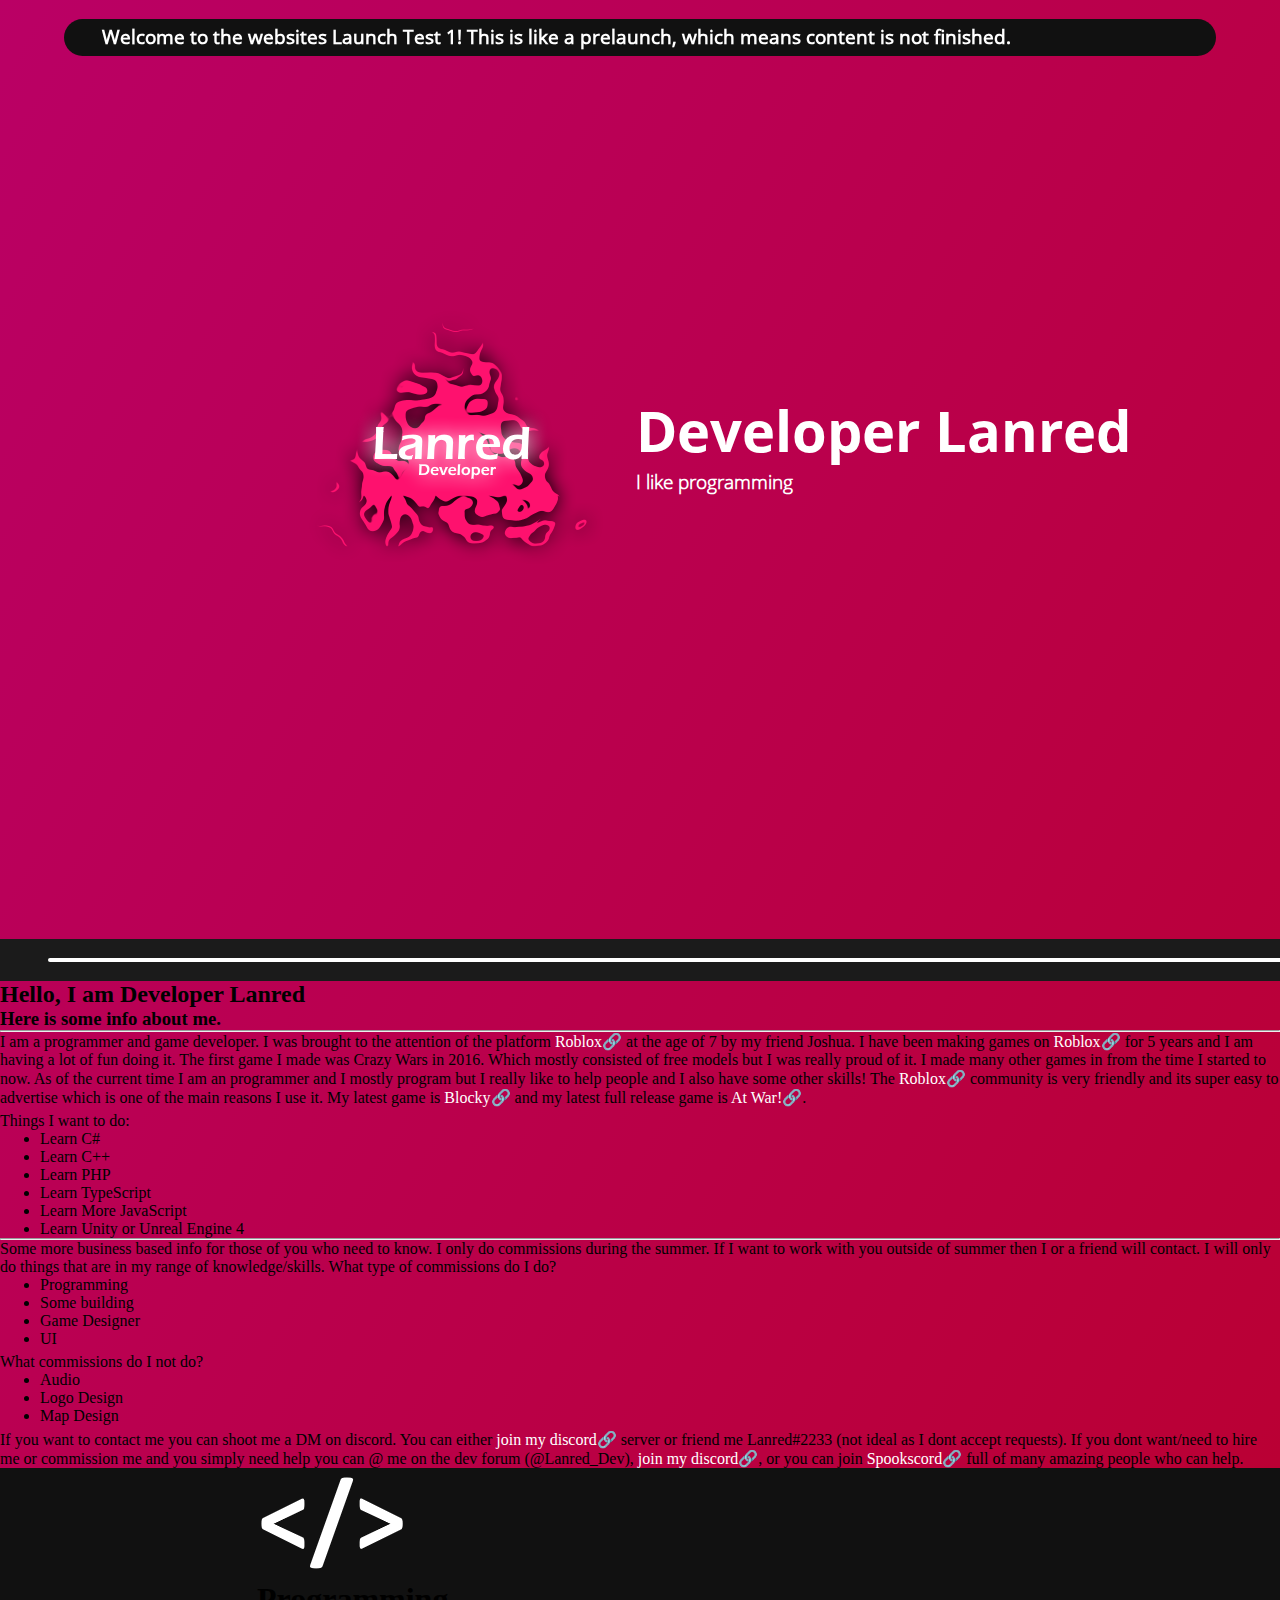
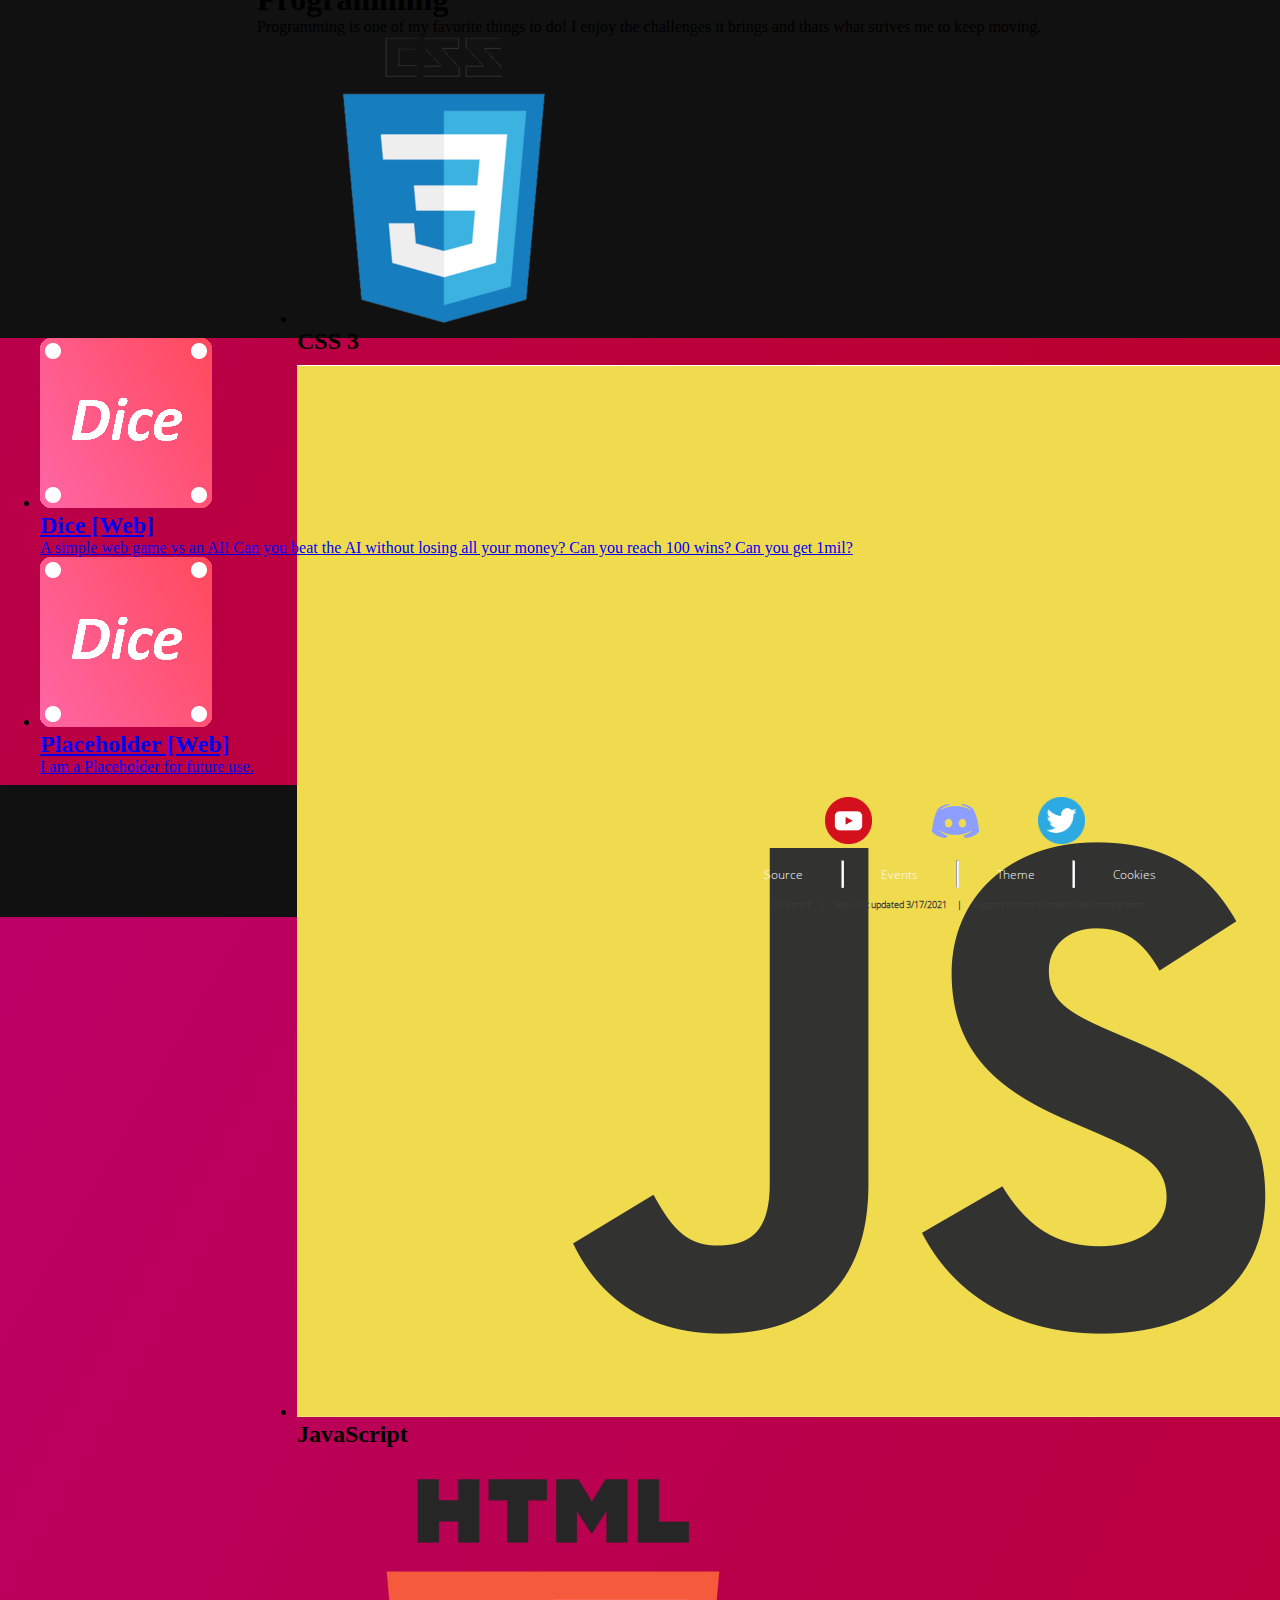
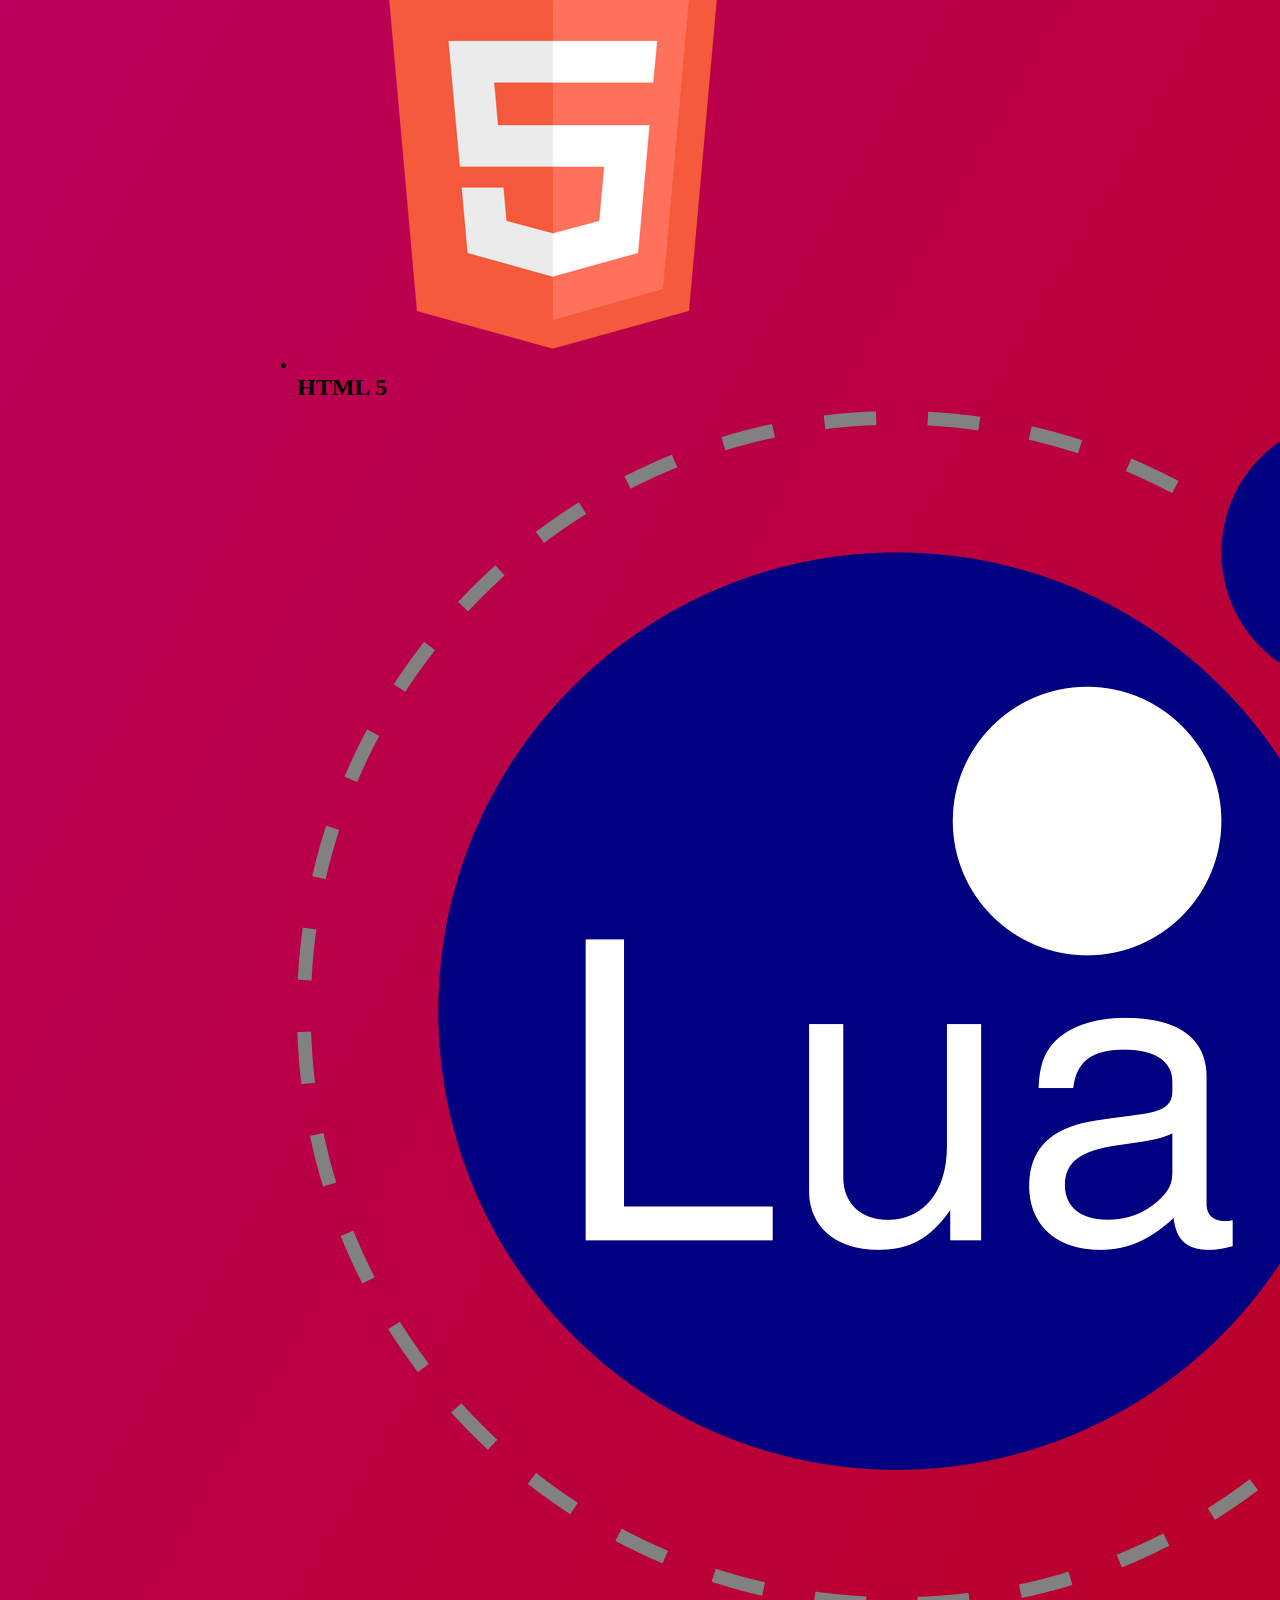
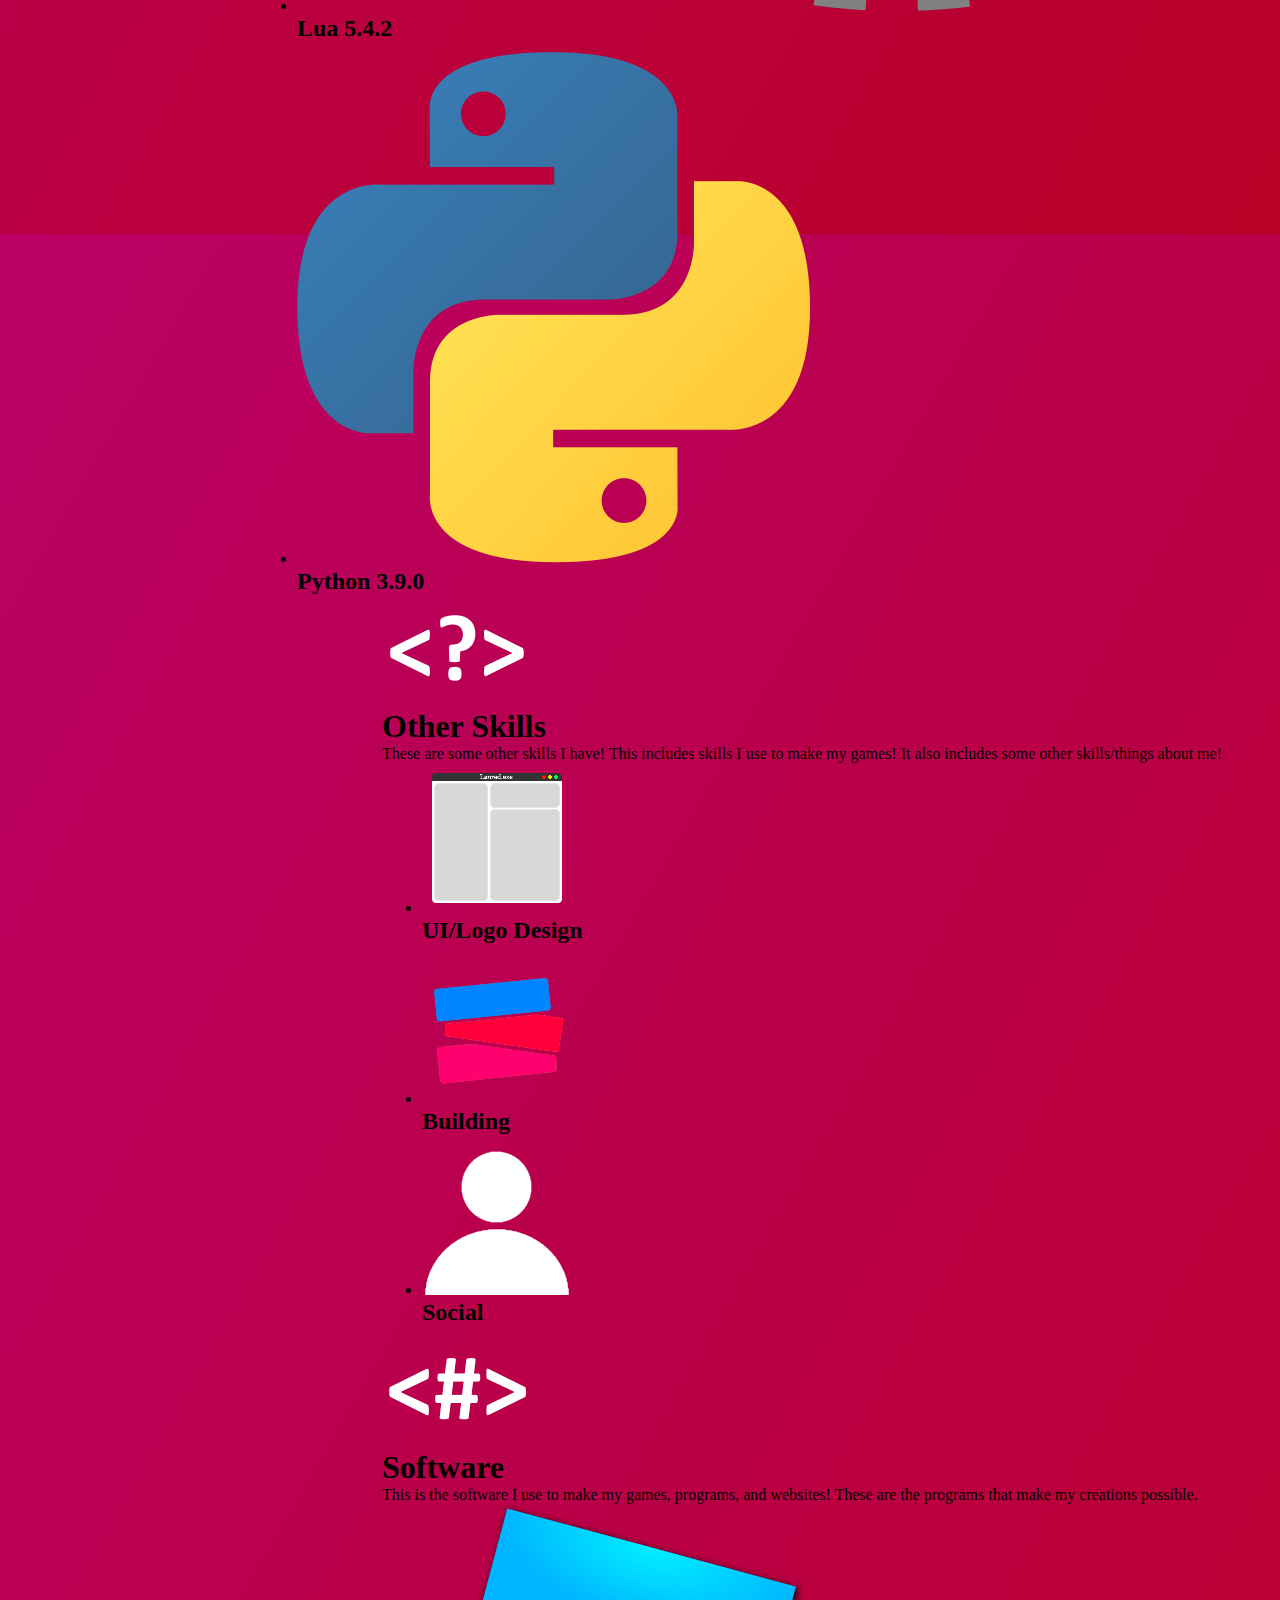
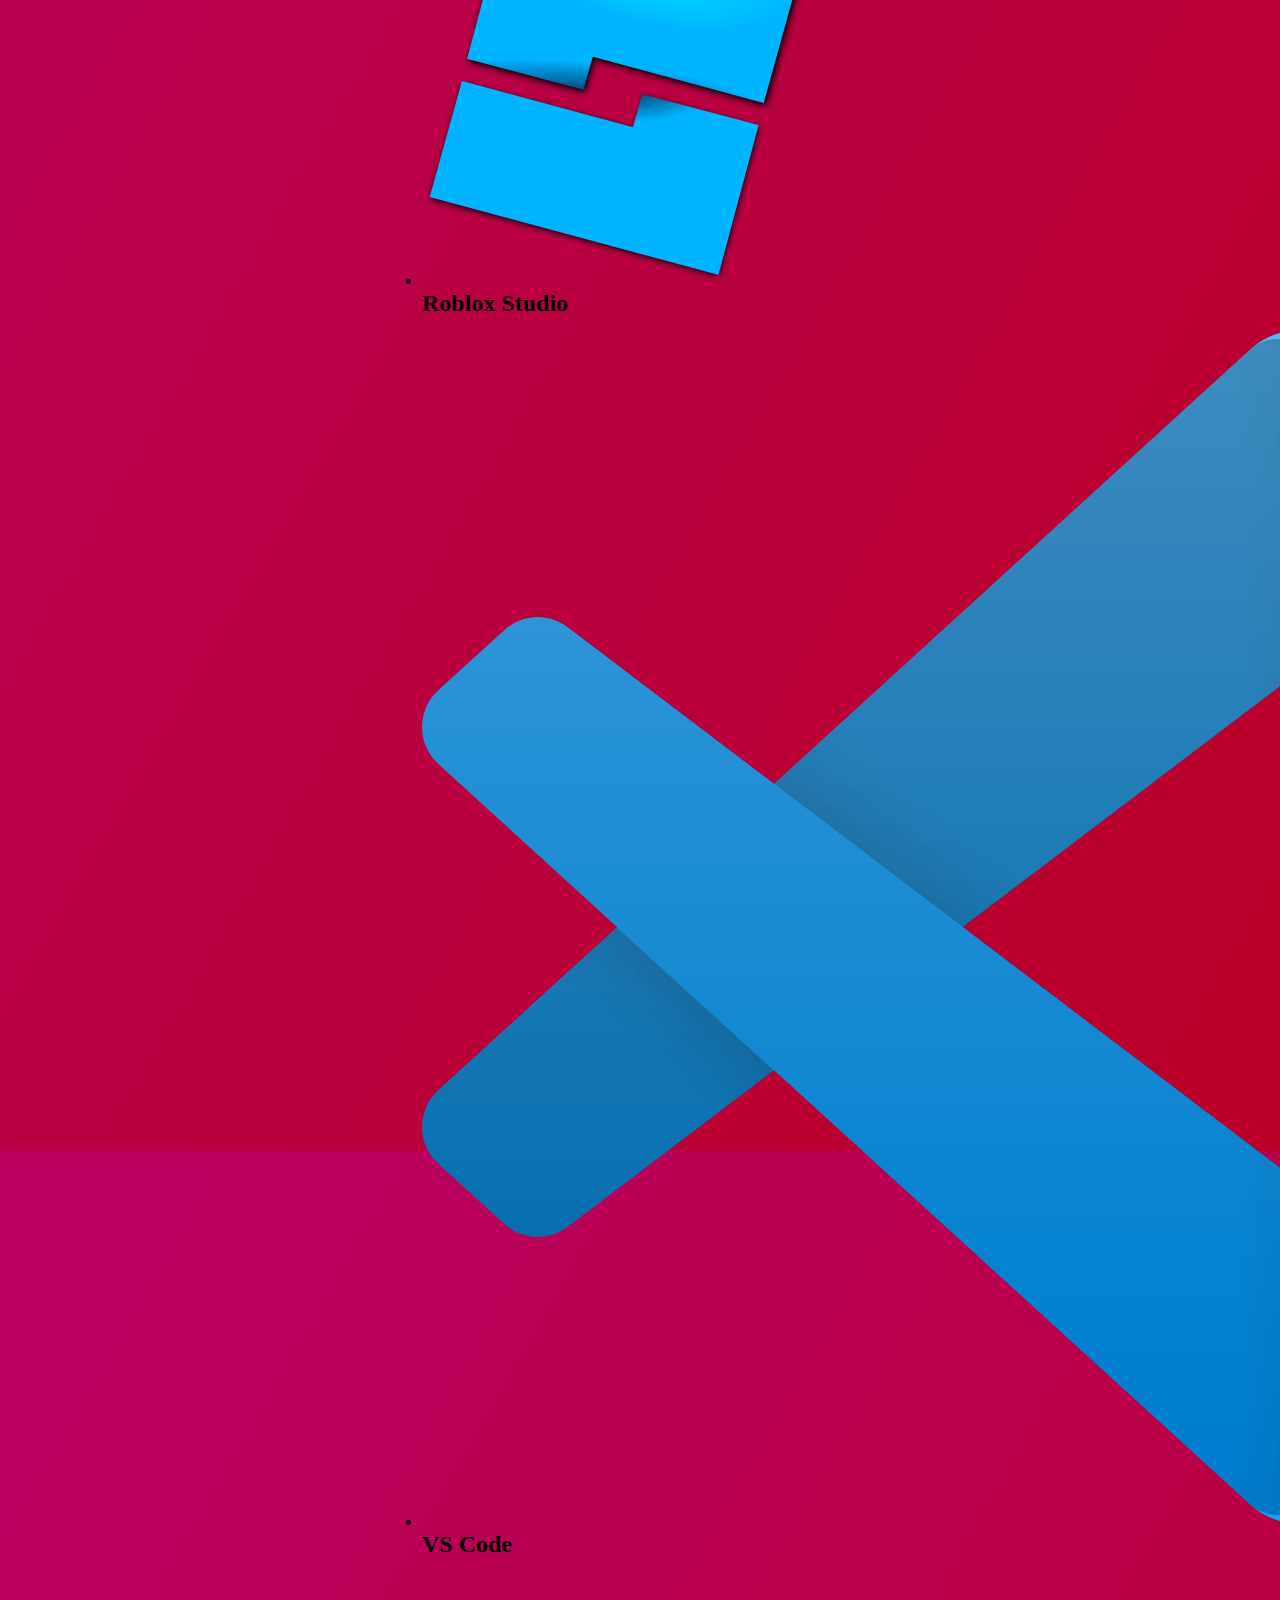
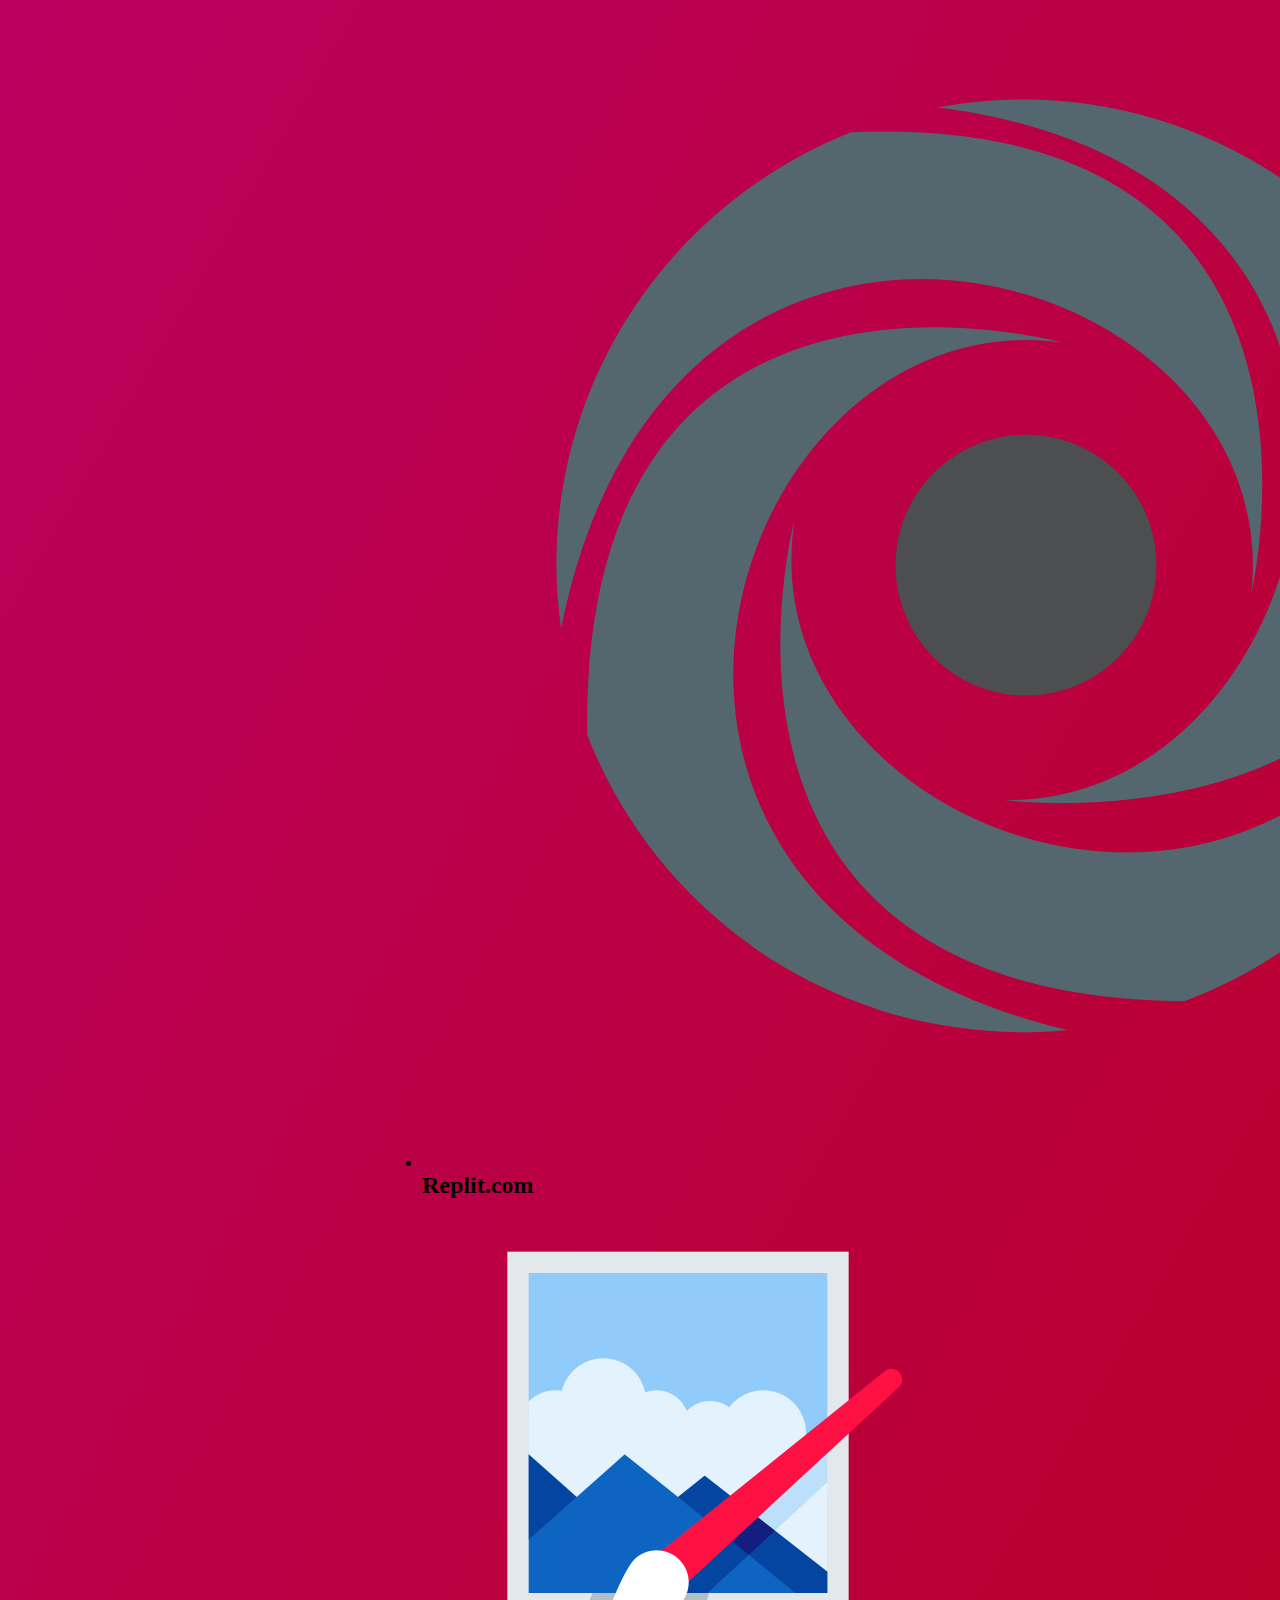
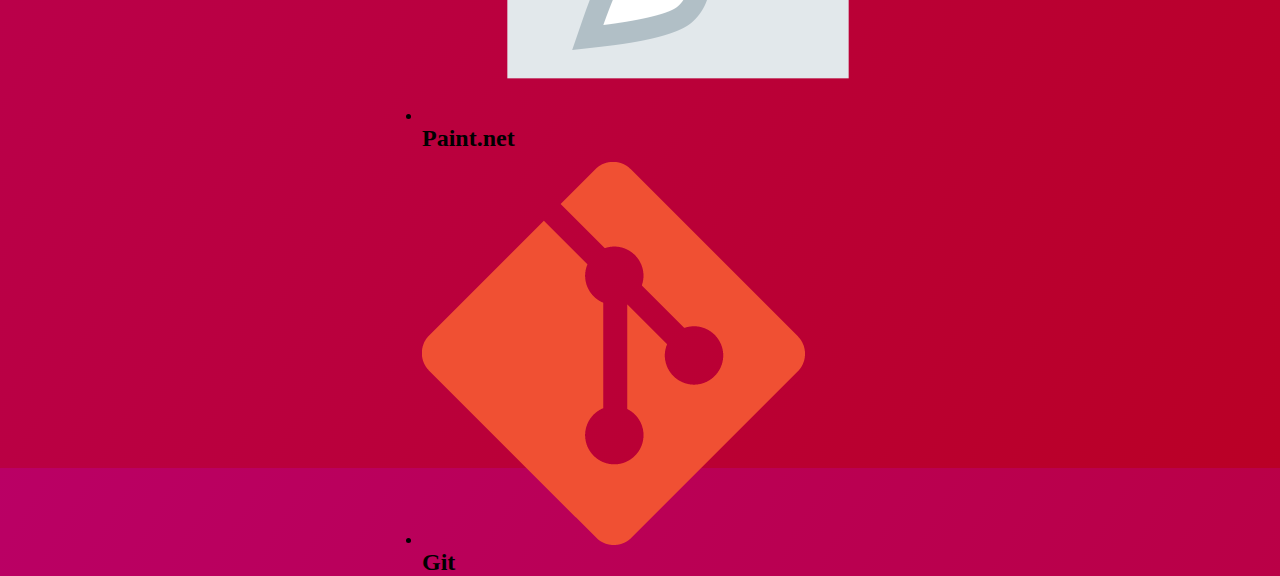
<file: index.html>
<!--©Lanred-->

<!DOCTYPE html>
<html lang="en">
<head>
    <!--Meta Tags-->
    <meta charset="utf-8">
    <meta http-equiv="X-UA-Compatible" content="IE=edge", chrome="1">
    <meta name="HandheldFriendly" content="true">
    <meta name="description" content="Hey, I am developer lanred! This site is made to tell you more about me and provide you with some games to play!">
    <meta name="keywords" content="Portfolio, About Me, Games, CSS, HTML, JS">
    <meta name="author" content="Developer Lanred">
    <meta name="viewport" content="width=device-width, initial-scale=1.0, shrink-to-fit=no">

    <!--Head-->
    <title>Developer Lanred</title>

    <!--File Calls-->
    <link rel="stylesheet" href="CSS-Files/Others/Base/Base1.css">
    <link rel="stylesheet" href="CSS-Files/Webpages/Main-Page.css">
    <link rel="icon" type="image/png" href="Pictures/Logo.png">
</head>

<body onselectstart="return false">
    <!--Only JS-->
    <div id="Extras_Container">
        <!--Annoucments-->
        <div id="Annoucments"></div>
    </div>

    <!--Webpage-->
    <div class="Page_Landing">
        <div class="Center_Position_Inline">
            <img class="Logo" alt="Logo" src="Pictures/Logo.png">
            <div class="Section_Container">
                <h1 class="Landing_Title">Developer Lanred</h1>
                <h2 class="Landing_Under_Title" id="Title_Cycle_Text"></h2>
            </div>
        </div>
    </div>

    <div class="Section_Divider_Holder"><hr class="Divider"></div>

    <div class="Section_Combine">
        <div class="About_Container">
            <h2 class="Section_Info_Title">Hello, I am Developer Lanred</h2>
            <h3 class="Section_Info_Under_Title" id="About_Cycle_Text"></h3>
            <hr class="Divider">
            <div class="About_Section">
                <p class="Info">I am a programmer and game developer. I was brought to the attention of the platform <a class="Intext_Link" href="https://roblox.com">Roblox🔗</a> at the age of 7 by my friend Joshua. I have been making games on <a class="Intext_Link" href="https://roblox.com">Roblox🔗</a> for 5 years and I am having a lot of fun doing it. The first game I made was Crazy Wars in 2016. Which mostly consisted of free models but I was really proud of it. I made many other games in from the time I started to now. As of the current time I am an programmer and I mostly program but I really like to help people and I also have some other skills! The <a class="Intext_Link" href="https://roblox.com">Roblox🔗</a> community is very friendly and its super easy to advertise which is one of the main reasons I use it. My latest game is <a class="Intext_Link" href="https://www.roblox.com/games/6440261717/Blocky">Blocky🔗</a> and my latest full release game is <a class="Intext_Link" href="https://www.roblox.com/games/5911088679/At-War-Alpha">At War!🔗</a>.</p>
                <p class="Info" style="margin-top: 5px;">Things I want to do:</p>
                <ul class="Info_List">
                    <li class="List_Item"><p class="Item">Learn C#</p></li>
                    <li class="List_Item"><p class="Item">Learn C++</p></li>
                    <li class="List_Item"><p class="Item">Learn PHP</p></li>
                    <li class="List_Item"><p class="Item">Learn TypeScript</p></li>
                    <li class="List_Item"><p class="Item">Learn More JavaScript</p></li>
                    <li class="List_Item"><p class="Item">Learn Unity or Unreal Engine 4</p></li>
                </ul>
                <hr class="Mini_Divider">
                <p class="Info">Some more business based info for those of you who need to know. I only do commissions during the summer. If I want to work with you outside of summer then I or a friend will contact. I will only do things that are in my range of knowledge/skills. What type of commissions do I do?</p>
                <ul class="Info_List">
                    <li class="List_Item"><p class="Item">Programming</p></li>
                    <li class="List_Item"><p class="Item">Some building</p></li>
                    <li class="List_Item"><p class="Item">Game Designer</p></li>
                    <li class="List_Item"><p class="Item">UI</p></li>
                </ul>
                <p class="Info" style="margin-top: 5px;">What commissions do I not do?</p>
                <ul class="Info_List">
                    <li class="List_Item"><p class="Item">Audio</p></li>
                    <li class="List_Item"><p class="Item">Logo Design</p></li>
                    <li class="List_Item"><p class="Item">Map Design</p></li>
                </ul>
                <p class="Info" style="margin-top: 5px;">If you want to contact me you can shoot me a DM on discord. You can either <a class="Intext_Link" href="https://discord.gg/tvtttFTdNB">join my discord🔗</a> server or friend me Lanred#2233 (not ideal as I dont accept requests). If you dont want/need to hire me or commission me and you simply need help you can @ me on the dev forum (@Lanred_Dev), <a class="Intext_Link" href="https://discord.gg/tvtttFTdNB">join my discord🔗</a>, or you can join <a class="Intext_Link" href="https://discord.gg/5zABugw">Spookscord🔗</a> full of many amazing people who can help.</p>
            </div>
        </div>
    
        <div class="Skills_Container">
            <div class="Skills_Combine">
                <div class="Skill">
                    <img class="Skill_Image" src="Pictures/Icons/Skills/Programming_Logo.png" alt="Programming">
                    <h1 class="Skill_Title">Programming</h1>
                    <p class="Skill_Description">Programming is one of my favorite things to do! I enjoy the challenges it brings and thats what strives me to keep moving.</p>
                    <div class="Info_Container">
                        <ul class="List">
                            <li class="List_Item" style="margin-bottom: 10px;"><img class="Item" alt="CSS" src="Pictures/Icons/Languages/CSS_Logo.png"><h2 class="Item_Name">CSS 3</h2></li>
                            <li class="List_Item" style="margin-bottom: 10px;"><img class="Item" alt="JS" src="Pictures/Icons/Languages/JS_Logo.png"><h2 class="Item_Name">JavaScript</h2></li>
                            <li class="List_Item" style="margin-bottom: 10px;"><img class="Item" alt="HTML" src="Pictures/Icons/Languages/HTML_Logo.png"><h2 class="Item_Name">HTML 5</h2></li>
                            <li class="List_Item" style="margin-bottom: 10px;"><img class="Item" alt="Lua" src="Pictures/Icons/Languages/Lua_Logo.png"><h2 class="Item_Name">Lua 5.4.2</h2></li>
                            <li class="List_Item"><img class="Item" alt="Python" src="Pictures/Icons/Languages/Python_Logo.png"><h2 class="Item_Name">Python 3.9.0</h2></li>
                        </ul>
                    </div>
                </div>

                <div class="Skill" style="margin-left: 125px;">
                    <img class="Skill_Image" src="Pictures/Icons/Skills/Other_Logo.png" alt="Other">
                    <h1 class="Skill_Title">Other Skills</h1>
                    <p class="Skill_Description">These are some other skills I have! This includes skills I use to make my games! It also includes some other skills/things about me!</p>
                    <div class="Info_Container">
                        <ul class="List">
                            <li class="List_Item" style="margin-bottom: 10px;"><img class="Item" alt="UI" src="Pictures/Icons/Game_Design/UI_Logo.png"><h2 class="Item_Name">UI/Logo Design</h2></li>
                            <li class="List_Item" style="margin-bottom: 10px;"><img class="Item" alt="Building" src="Pictures/Icons/Game_Design/Building_Logo.png"><h2 class="Item_Name">Building</h2></li>
                            <li class="List_Item" style="margin-bottom: 10px;"><img class="Item" alt="Social" src="Pictures/Icons/Game_Design/Person_Logo.png"><h2 class="Item_Name">Social</h2></li>
                        </ul>
                    </div>
                </div>

                <div class="Skill" style="margin-left: 125px;">
                    <img class="Skill_Image" src="Pictures/Icons/Skills/Software_Logo.png" alt="Software_Logo">
                    <h1 class="Skill_Title">Software</h1>
                    <p class="Skill_Description">This is the software I use to make my games, programs, and websites! These are the programs that make my creations possible.</p>
                    <div class="Info_Container">
                        <ul class="List">
                            <li class="List_Item" style="margin-bottom: 10px;"><img class="Item" alt="Roblox Studio" src="Pictures/Icons/Software/Roblox_Studio_Logo.png"><h2 class="Item_Name">Roblox Studio</h2></li>
                            <li class="List_Item" style="margin-bottom: 10px;"><img class="Item" alt="VS Code" src="Pictures/Icons/Software/VSCode_Logo.png"><h2 class="Item_Name">VS Code</h2></li>
                            <li class="List_Item" style="margin-bottom: 10px;"><img class="Item" alt="Relpit.com" src="Pictures/Icons/Software/Replit_Logo.png"><h2 class="Item_Name">Replit.com</h2></li>
                            <li class="List_Item" style="margin-bottom: 10px;"><img class="Item" alt="Paint.net" src="Pictures/Icons/Software/Paint.net_Logo.png"><h2 class="Item_Name">Paint.net</h2></li>
                            <li class="List_Item"><img class="Item" alt="Git" src="Pictures/Icons/Software/Git_Logo.png"><h2 class="Item_Name">Git</h2></li>
                        </ul>
                    </div>
                </div>
            </div>
        </div>

        <div class="Games_Container">
            <div class="Games_Combine">
                <ul class="List">
                    <li class="List_Item">
                        <div class="Web_Game">
                            <a class="Redirect" href="Games/Dice.html">
                                <img class="Game_Icon" src="Pictures/Games/Dice_Logo.png" alt="Dice">
                                <h2 class="Game_Title">Dice [Web]</h2>
                                <p class="Game_Description">A simple web game vs an AI! Can you beat the AI without losing all your money? Can you reach 100 wins? Can you get 1mil?</p>
                            </a>
                        </div>
                    </li>

                    <li class="List_Item">
                        <div class="Web_Game">
                            <a class="Redirect" href="#">
                                <img class="Game_Icon" src="Pictures/Games/Dice_Logo.png" alt="Dice">
                                <h2 class="Game_Title">Placeholder [Web]</h2>
                                <p class="Game_Description">I am a Placeholder for future use.</p>
                            </a>
                        </div>
                    </li>
                </ul>
            </div>
        </div>
    </div>

    <div id="Page_Footer">
        <div class="Socials_Section">
            <div class="Social_Holder"><a href="https://www.youtube.com/channel/UCJwzaoDTsrFRwtsrf6xHlqA" class="Social_Redirect"><img class="Social_Logo" src="Pictures/Icons/Youtube_Logo.png" alt="Youtube"></a></div>
            <div class="Social_Holder" style="margin-left: 50px;"><a href="https://discord.gg/tvtttFTdNB" class="Social_Redirect"><img class="Social_Logo" src="Pictures/Icons/Discord_Logo.png" alt="Discord"></a></div>
            <div class="Social_Holder" style="margin-left: 50px;"><a href="https://twitter.com/LanredRbx" class="Social_Redirect"><img class="Social_Logo" src="Pictures/Icons/Twitter_Logo.png" alt="Twtter"></a></div>
        </div>

        <div class="Center">
            <a class="Link" href="https://github.com/Lanred-Dev/Developer-Lanred/tree/Website-V2">Source</a>
            <hr class="Divider">
            <a class="Link" href="Events.html">Events</a>
            <hr class="Divider">
            <button id="Theme">Theme</button>
            <hr class="Divider">
            <button id="Cookies">Cookies</button>
        </div>

        <div class="Bottom_Info">
            <h2 class="Info">©Lanred</h2>
            <h2 class="Info" style="margin-right: 10px; margin-left: 10px;">|</h2>
            <h2 class="Info">Site Last updated 3/17/2021</h2>
            <h2 class="Info" style="margin-right: 10px; margin-left: 10px;">|</h2>
            <h2 class="Info">Support for more screen sizes coming soon.</h2>
        </div>
    </div>

    <!--JS Files Calls-->
    <script src="JS-Files/Other/Page-Effects/Footer.js"></script>
    <script src="JS-Files/Webpages/Main-Page.js"></script>
    <script src="JS-Files/Other/Event-Handler.js"></script>
</body>
</html>
</file>
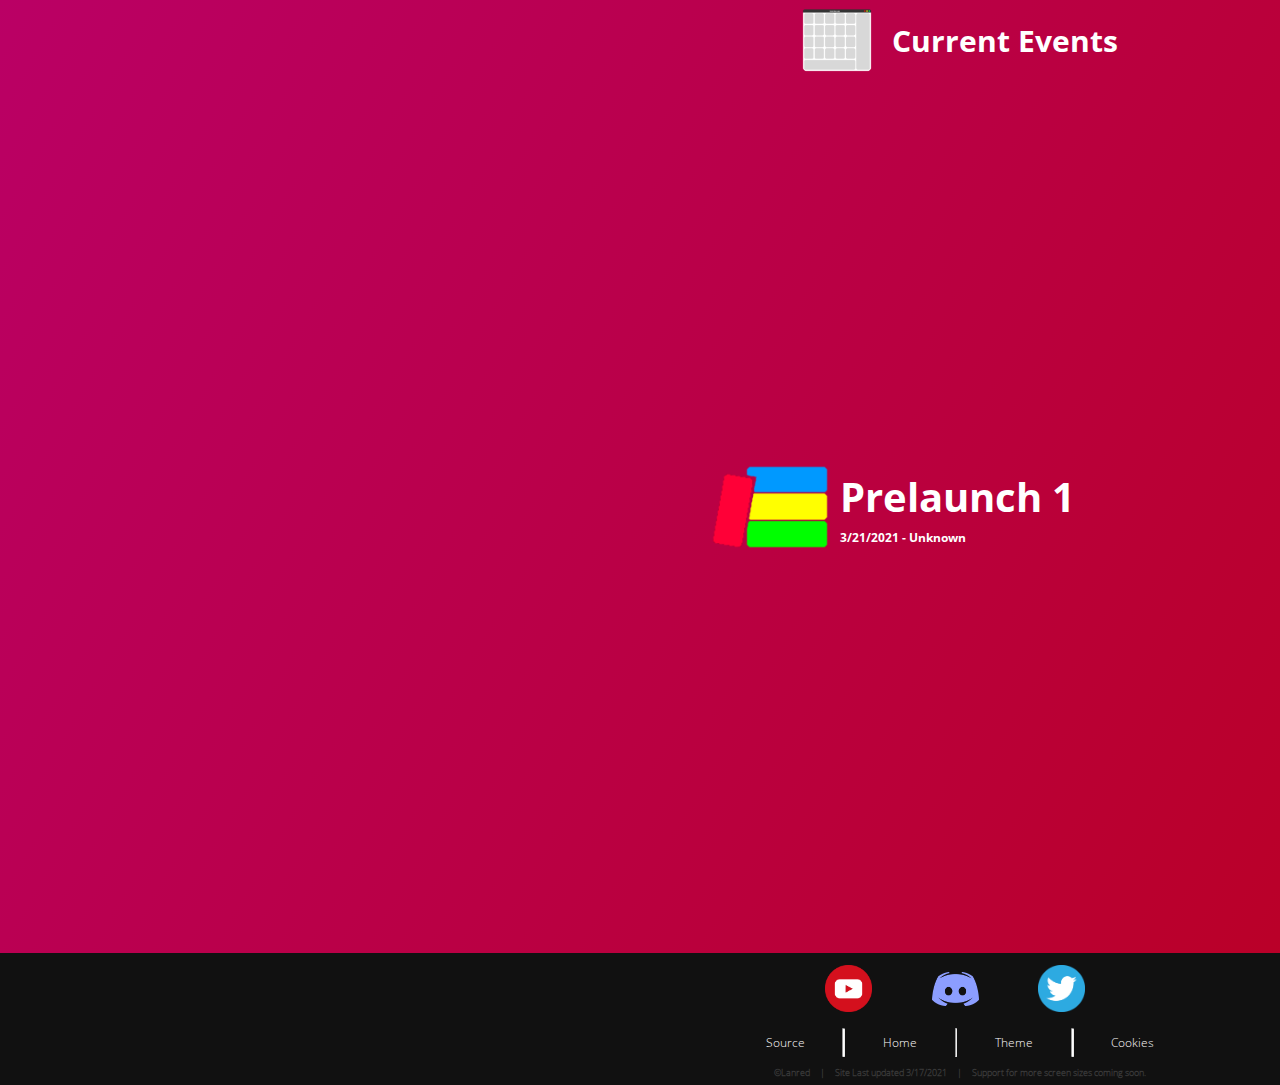
<file: Events.html>
<!--©Lanred-->

<!DOCTYPE html>
<html lang="en">
<head>
    <!--Meta Tags-->
    <meta charset="utf-8">
    <meta http-equiv="X-UA-Compatible" content="IE=edge", chrome="1">
    <meta name="HandheldFriendly" content="true">
    <meta name="description" content="Hey, I am developer lanred! This site is made to tell you more about me and provide you with some games to play!">
    <meta name="keywords" content="Portfolio, About Me, Games, CSS, HTML, JS">
    <meta name="author" content="Developer Lanred">
    <meta name="viewport" content="width=device-width, initial-scale=1.0, shrink-to-fit=no">

    <!--Head-->
    <title>Developer Lanred</title>

    <!--File Calls-->
    <link rel="stylesheet" href="CSS-Files/Others/Base/Base1.css">
    <link rel="stylesheet" href="CSS-Files/Webpages/Events-Page.css">
    <link rel="icon" type="image/png" href="Pictures/Logo.png">
</head>

<body onselectstart="return false">
    <!--Webpage-->
    <div class="Page_Landing">
        <div id="No_Current">
            <div class="Center_Position_Inline">
                <img class="Logo" alt="Logo" src="Pictures/Icons/Calender_Logo.png">
                <div class="Section_Container">
                    <h1 class="Title">Events</h1>
                    <h2 class="Under_Title">There are no current events! Check back later to see if there are any events!</h2>
                </div>
            </div>
        </div>

        <div id="Events_Container">
            <div class="Header">
                <img class="Logo" alt="Logo" src="Pictures/Icons/Calender_Logo.png">
                <h1 class="Title">Current Events</h1>
            </div>

            <ul id="Events_List">

            </ul>
        </div>
    </div>

    <div id="Page_Footer">
        <div class="Socials_Section">
            <div class="Social_Holder"><a href="https://www.youtube.com/channel/UCJwzaoDTsrFRwtsrf6xHlqA" class="Social_Redirect"><img class="Social_Logo" src="Pictures/Icons/Youtube_Logo.png" alt="Youtube"></a></div>
            <div class="Social_Holder" style="margin-left: 50px;"><a href="https://discord.gg/tvtttFTdNB" class="Social_Redirect"><img class="Social_Logo" src="Pictures/Icons/Discord_Logo.png" alt="Discord"></a></div>
            <div class="Social_Holder" style="margin-left: 50px;"><a href="https://twitter.com/LanredRbx" class="Social_Redirect"><img class="Social_Logo" src="Pictures/Icons/Twitter_Logo.png" alt="Twtter"></a></div>
        </div>

        <div class="Center">
            <a class="Link" href="https://github.com/Lanred-Dev/Developer-Lanred/tree/Website-V2">Source</a>
            <hr class="Divider">
            <a class="Link" href="index.html">Home</a>
            <hr class="Divider">
            <button id="Theme">Theme</button>
            <hr class="Divider">
            <button id="Cookies">Cookies</button>
        </div>

        <div class="Bottom_Info">
            <h2 class="Info">©Lanred</h2>
            <h2 class="Info" style="margin-right: 10px; margin-left: 10px;">|</h2>
            <h2 class="Info">Site Last updated 3/17/2021</h2>
            <h2 class="Info" style="margin-right: 10px; margin-left: 10px;">|</h2>
            <h2 class="Info">Support for more screen sizes coming soon.</h2>
        </div>
    </div>

    <!--JS Files Calls-->
    <script src="JS-Files/Other/Page-Effects/Footer.js"></script>
    <script src="JS-Files/Webpages/Events-Page.js"></script>
</body>
</html>
</file>
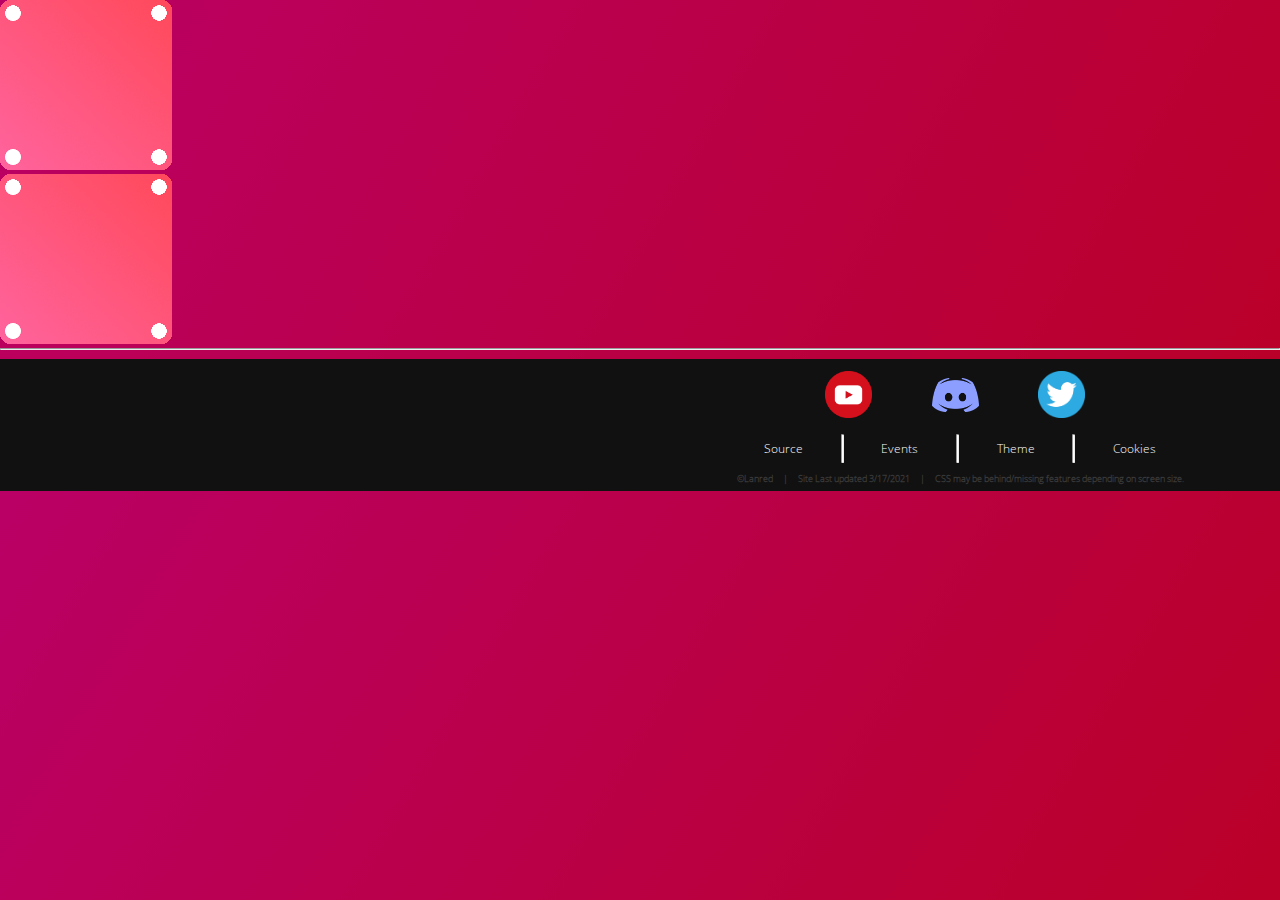
<file: Games/Dice.html>
<!--©Lanred-->

<!DOCTYPE html>
<html lang="en">
<head>
    <!--Meta Tags-->
    <meta charset="utf-8">
    <meta http-equiv="X-UA-Compatible" content="IE=edge", chrome="1">
    <meta name="HandheldFriendly" content="true">
    <meta name="description" content="Hey, I am developer lanred! This site is made to tell you more about me and provide you with some games to play!">
    <meta name="keywords" content="Portfolio, About Me, Games, CSS, HTML, JS">
    <meta name="author" content="Developer Lanred">
    <meta name="viewport" content="width=device-width, initial-scale=1.0, shrink-to-fit=no">

    <!--Head-->
    <title>Dice - Developer Lanred</title>

    <!--File Calls-->
    <link rel="stylesheet" href="../CSS-Files/Others/Base/Base1.css">
    <link rel="stylesheet" href="../CSS-Files/Others/Base/Game-Base.css">
    <link rel="stylesheet" href="../CSS-Files/Webpages/Dice-Page.css">
    <link rel="icon" type="image/png" href="../Pictures/Logo.png">
</head>

<body onselectstart="return false">
    <!--Webpage-->
    <div class="Game_Section">
        <div class="Center">
            <div class="Left_Section">
                <div id="Player_Dice">
                    <img src="../Pictures/Games/Dice/Dice_Ingame_Logo.png" alt="Dice" id="Dice_Image">
                    <h2 id="Dice_Status"></h2>
                </div>
            </div>
            <div class="Right_Section">
                <div id="AI_Dice">
                    <img src="../Pictures/Games/Dice/Dice_Ingame_Logo.png" alt="Dice" id="Dice_Image">
                    <h2 id="Dice_Status"></h2>
                </div>
            </div>
            <div class="Hotbar">
                <h2 id="Player_Wins"></h2>
                <h2 id="Player_Money"></h2>
                <hr class="Divider">
                <h2 id="AI_Wins"></h2>
                <h2 id="AI_Money"></h2>
            </div>
        </div>
    </div>

    <div id="Page_Footer">
        <div class="Socials_Section">
            <div class="Social_Holder"><a href="https://www.youtube.com/channel/UCJwzaoDTsrFRwtsrf6xHlqA" class="Social_Redirect"><img class="Social_Logo" src="../Pictures/Icons/Youtube_Logo.png" alt="Youtube"></a></div>
            <div class="Social_Holder" style="margin-left: 50px;"><a href="https://www.youtube.com/channel/UCJwzaoDTsrFRwtsrf6xHlqA" class="Social_Redirect"><img class="Social_Logo" src="../Pictures/Icons/Discord_Logo.png" alt="Discord"></a></div>
            <div class="Social_Holder" style="margin-left: 50px;"><a href="https://twitter.com/LanredRbx" class="Social_Redirect"><img class="Social_Logo" src="../Pictures/Icons/Twitter_Logo.png" alt="Twtter"></a></div>
        </div>

        <div class="Center">
            <a class="Link" href="https://github.com/Lanred-Dev/Developer-Lanred/tree/Website-V2">Source</a>
            <hr class="Divider">
            <a class="Link" href="../Events.html">Events</a>
            <hr class="Divider">
            <button id="Theme">Theme</button>
            <hr class="Divider">
            <button id="Cookies">Cookies</button>
        </div>

        <div class="Bottom_Info">
            <h2 class="Info">©Lanred</h2>
            <h2 class="Info" style="margin-right: 10px; margin-left: 10px;">|</h2>
            <h2 class="Info">Site Last updated 3/17/2021</h2>
            <h2 class="Info" style="margin-right: 10px; margin-left: 10px;">|</h2>
            <h2 class="Info">CSS may be behind/missing features depending on screen size.</h2>
        </div>
    </div>

    <!--JS Files Calls-->
    <script src="../JS-Files/Other/Games/Dice.js"></script>
    <script src="../JS-Files/Other/Page-Effects/Footer.js"></script>
</body>
</html>
</file>
<file: CSS-Files/Others/Base/Base1.css>
/* ©Lanred */

/* Font registry */
@font-face {
    font-family: Open_Sans_Regular;
    src: url("../Fonts/Open_Sans/OpenSans-Regular.ttf")  format("truetype");
}

@font-face {
    font-family: Open_Sans_Bold;
    src: url("../Fonts/Open_Sans/OpenSans-Bold.ttf")  format("truetype");
}

@font-face {
    font-family: Open_Sans_Light;
    src: url("../Fonts/Open_Sans/OpenSans-Light.ttf")  format("truetype");
}

/* Tag Based */
* {
    margin: auto;
    padding: auto;
    border: auto;
    -webkit-user-drag: none;
    user-select: none;
    -webkit-user-select: none;
    -khtml-user-select: none;
    -moz-user-select: none;
    -ms-user-select: none;
}

body {
    height: auto;
    background-size: cover;
    background-image: linear-gradient(120deg, #BA0065, #BA0026);
}

::-webkit-scrollbar {
    width: 0%;
    opacity: 0;
}

img {
    pointer-events: none;
}

/* Class Based */
.Intext_Bold {
    font-weight: bolder;
}

.Intext_Italic_Semi_Bold {
    font-style: italic;
    font-weight: 800;
}

.Intext_Link {
    text-decoration: none;
    color: #ffffff;
    transition: 0.5s;
}

.Intext_Link:hover {
    color: #00eeff;
}

.Section_Divider_Holder {
    width: 1920px;
    height: 23.475px;
    padding-top: 9.39px;
    padding-bottom: 9.39px;
    background-color: #1b1b1b;
    border: none;
}

.Section_Divider_Holder .Divider {
    width: 95%;
    height: 4.695px;
    background-color: #ffffff;
    border-radius: 9.39px;
    margin-top: 9.39px;
    border: none;
}

.Page_Landing {
    width: 1920px;
    height: 939px;
}

/* ID Based */
#Annoucment {
    position: fixed;
    width: 90%;
    height: 37.56px;
    background-color: #111111;
    border-radius: 234.75px;
    margin-top: 18.78px;
    margin-left: 5%;
    overflow: hidden;
    display: inline-flex;
    opacity: 0;
    transition: 0.5s;
}

#Annoucment #Status {
    color: #ffffff;
    margin-left: 37.58px;
    margin-top: 5.6339999999999995px;
    font-size: 18.78px;
    font-family: Open_Sans_Regular;
    transition: 0.5s;
}

/* Footer */
#Page_Footer {
    background-color: #111111;
    height: auto;
    width: 1920px;
}

#Page_Footer .Socials_Section {
    display: flex;
    width: 100%;
    height: 75.12px;
    margin-top: 9.39px;
    justify-content: center;
}

#Page_Footer .Socials_Section .Social_Holder {
    width: auto;
    height: auto;
    margin: 0;
    display: flex;
}

#Page_Footer .Socials_Section .Social_Redirect {
    overflow: hidden;
}

#Page_Footer .Socials_Section .Social_Redirect .Social_Logo {
    width: 46.975px;
    margin-right: 9.395px;
}

#Page_Footer .Center {
    width: 100%;
    height: 18.78px;
    display: flex;
    justify-content: center;
}

#Page_Footer .Center .Divider {
    width: 0.9395px;
    background-color: #ffffff;
    height: 26.291999999999998px;
    margin-left: 37.58px;
    margin-right: 37.58px;
    border-radius: 20px;
}

#Page_Footer .Center .Link {
    text-decoration: none;
    color: #ffffff;
    font-family: Open_Sans_Light;
    cursor: pointer;
    margin: 0;
    padding: 0;
    text-align: center;
    font-size: 11.7375px;
    margin-top: 6px;
    transition: 0.5s;
}

#Page_Footer .Center .Link:hover {
    color: #00ff80;
}

#Page_Footer .Center #Theme {
    background: none;
    color: #ffffff;
    font-family: Open_Sans_Light;
    border: none;
    outline: none;
    cursor: pointer;
    text-align: center;
    margin: 0;
    padding: 0;
    font-size: 11.7375px;
    margin-top: 6px;
    transition: 0.5s;
}

#Page_Footer .Center #Theme:hover {
    color: #ff006a;
}

#Page_Footer .Center #Cookies {
    background: none;
    color: #ffffff;
    font-family: Open_Sans_Light;
    border: none;
    outline: none;
    cursor: pointer;
    text-align: center;
    margin: 0;
    padding: 0;
    font-size: 11.7375px;
    margin-top: 6px;
    transition: 0.5s;
}

#Page_Footer .Center #Cookies:hover {
    color: #ff006a;
}

#Page_Footer .Bottom_Info {
    width: 100%;
    height: 18.78px;
    display: flex;
    margin-top: 19px;
    justify-content: center;
}

#Page_Footer .Bottom_Info .Info {
    font-size: 9.39px;
    font-family: Open_Sans_Light;
    display: flex;
    margin: 0;
    color: #3a3a3a;
}

/* Media */
@media all and (max-width: 1366px) and (min-width: 1360px) {
    /* Class Based */
    .Page_Landing {
        width: 1366px;
        height: 768px;
    }

    .Section_Divider_Holder {
        width: 1366px;
    }

    /* Footer */
    #Page_Footer {
        width: 1366px;
    }

    #Page_Footer .Socials_Section .Social_Redirect .Social_Logo {
        width: 36.975px;
        margin-right: 7.395px;
    }

    #Page_Footer .Center .Divider {
        width: 0.6395px;
    }
}

@media all and (max-width: 1536px) and (min-width: 1400px) {
    /* Class Based */
    .Page_Landing {
        width: 1536px;
        height: 864px;
    }

    .Section_Divider_Holder {
        width: 1536px;
    }

    /* Footer */
    #Page_Footer {
        width: 1536px;
    }

    #Page_Footer .Socials_Section .Social_Redirect .Social_Logo {
        width: 36.975px;
        margin-right: 8.395px;
    }

    #Page_Footer .Center .Divider {
        width: 0.8395px;
    }
}
</file>
<file: CSS-Files/Webpages/Main-Page.css>
/* ©Lanred */
/* ©Heart Studios */

/* Font registry */
@font-face {
    font-family: Open_Sans_Regular;
    src: url("../Others/Fonts/Open_Sans/OpenSans-Regular.ttf")  format("truetype");
}

@font-face {
    font-family: Open_Sans_Bold;
    src: url("../Others/Fonts/Open_Sans/OpenSans-Bold.ttf")  format("truetype");
}

@font-face {
    font-family: Open_Sans_Light;
    src: url("../Others/Fonts/Open_Sans/OpenSans-Light.ttf")  format("truetype");
}

/* Class Based */
.Page_Landing {
    width: 100%;
    height: 939px;
}

.Page_Landing .Center_Position_Inline {
    display: inline-flex;
    margin-left: 23%;
    margin-top: 305.175px;
    overflow: hidden;
}

.Page_Landing .Center_Position_Inline .Logo {
    height: auto;
    min-height: 93.9px;
    transition: 0.5s;
}

.Page_Landing .Center_Position_Inline .Section_Container {
    border-radius: 9.39px;
    margin-left: 18.79px;
    width: 657.65px;
}

.Page_Landing .Center_Position_Inline .Section_Container .Landing_Title {
    color: #ffffff;
    font-size: 56.34px;
    font-family: Open_Sans_Bold;
}

.Page_Landing .Center_Position_Inline .Section_Container .Landing_Under_Title {
    color: #ffffff;
    font-size: 18.78px;
    font-family: Open_Sans_Light;
    transition: 0.5s;
}

.Section_Combine {
    width: 100%;
    height: auto;
}

.Section_Container_About_Center {
    width: 100%;
    height: 281.7px;
    min-height: 281.7px;
}

.Section_Container_About_Center .Section_Info_Title {
    font-size: 46.95px;
    text-align: center;
    color: #ffffff;
    font-family: Open_Sans_Bold;
}

.Section_Container_About_Center .Section_Info_Under_Title {
    text-align: center;
    color: #ffffff;
    font-family: Open_Sans_Regular;
    transition: 0.5s;
}

.Section_Container_About_Center .Divider {
    width: 90%;
    height: 4.695px;
    background-color: #ffffff;
    border-radius: 9.39px;
    margin-top: 9.39px;
    margin-bottom: 9.39px;
    border: none;
}

.Section_Container_About_Center .About_Section {
    width: 1785.05px;
    height: auto;
}

.Section_Container_About_Center .About_Section .About_Info {
    color: #ffffff;
    text-align: center;
    font-family: Open_Sans_Light;
}

.Skills_Container {
    width: 1879px;
    height: 469.5px;
    background-color: #111111;
    display: flex;
}

.Skills_Container .Skill_Holder {
    background-color: #1f1f1f;
    border-radius: 18.78px;
    width: 319.43px;
    height: 413.16px;
    margin-top: 23.475px;
    position: absolute;
    transition: 0.5s;
}

.Skills_Container .Skill_Holder .Skill_Title {
    font-size: 18.78px;
    text-align: center;
    color: #ffffff;
    font-family: Open_Sans_Bold;
}
</file>
<file: CSS-Files/Webpages/Events-Page.css>
/* ©Lanred */

/* Font registry */
@font-face {
    font-family: Open_Sans_Regular;
    src: url("../Others/Fonts/Open_Sans/OpenSans-Regular.ttf")  format("truetype");
}

@font-face {
    font-family: Open_Sans_Bold;
    src: url("../Others/Fonts/Open_Sans/OpenSans-Bold.ttf")  format("truetype");
}

@font-face {
    font-family: Open_Sans_Light;
    src: url("../Others/Fonts/Open_Sans/OpenSans-Light.ttf")  format("truetype");
}

@font-face {
    font-family: Open_Sans_Bolder;
    src: url("../Others/Fonts/Open_Sans/OpenSans-ExtraBold.ttf")  format("truetype");
}

/* Class Based */
.Page_Landing #No_Current .Center_Position_Inline {
    display: inline-flex;
    margin-left: 27%;
    margin-top: 18%;
    overflow: hidden;
}

.Page_Landing #No_Current .Center_Position_Inline .Logo {
    width: 200px;
    transition: 0.5s;
}

.Page_Landing #No_Current .Center_Position_Inline .Section_Container {
    border-radius: 9.39px;
    margin-left: 25px;
    width: auto;
}

.Page_Landing #No_Current .Center_Position_Inline .Section_Container .Title {
    color: #ffffff;
    font-size: 56.34px;
    font-family: Open_Sans_Bold;
}

.Page_Landing #No_Current .Center_Position_Inline .Section_Container .Under_Title {
    color: #ffffff;
    font-size: 18.78px;
    font-family: Open_Sans_Light;
    transition: 0.5s;
}

/* Event Section */
.Page_Landing #Events_Container {
    width: 1920px;
    height: 939px;
    justify-content: center;
}

.Page_Landing #Events_Container .Header {
    width: 1920px;
    height: 70px;
    display: flex;
    margin-top: 5px;
    justify-content: center;
}

.Page_Landing #Events_Container .Header .Logo {
    width: 70px;
    margin-right: 0;
}

.Page_Landing #Events_Container .Header .Title {
    font-size: 30px;
    color: #ffffff;
    margin-left: 20px;
    font-family: Open_Sans_Bold;
}

.Page_Landing #Events_Container #Events_List {
    justify-content: center;
    display: flex;
    padding: 0;
    width: 1920px;
    height: 864px;
}

.Page_Landing #Events_Container #Events_List .List_Item {
    list-style: none;
}

.Page_Landing #Events_Container #Events_List .List_Item #Event {
    background-color: #1b1b1b00;
    padding: 5px;
    width: 500px;
    height: 125px;
    border-radius: 18.78px;
    display: flex;
    transition: 0.25s;
}

.Page_Landing #Events_Container #Events_List .List_Item #Event:hover {
    background-color: #1b1b1b;
}

.Page_Landing #Events_Container #Events_List .List_Item #Event .Logo {
    width: 120px;
    height: auto;
    margin-left: 0;
    margin-right: 0;
}

.Page_Landing #Events_Container #Events_List .List_Item #Event .Section_Container {
    margin-left: 10px;
    margin-top: auto;
    margin-bottom: auto;
}

.Page_Landing #Events_Container #Events_List .List_Item #Event .Section_Container .Event_Name {
    color: #ffffff;
    font-family: Open_Sans_Bold;
    font-size: 40px;
}

.Page_Landing #Events_Container #Events_List .List_Item #Event .Section_Container .Event_Dates {
    color: #ffffff;
    font-family: Open_Sans_Bold;
    margin-top: 5px;
    font-size: 12px;
}

/* Media */
@media all and (max-width: 1366px) and (min-width: 1360px) {
    /* Class Based */
    .Page_Landing {
        width: 1366px;
        height: 768px;
    }

    .Page_Landing #No_Current .Center_Position_Inline {
        margin-left: 19.5%;
        margin-top: 14%;
    }

    .Page_Landing #No_Current .Center_Position_Inline .Section_Container .Title {
        font-size: 50.34px;
    }

    .Page_Landing #No_Current .Center_Position_Inline .Section_Container .Under_Title {
        font-size: 16.78px;
    }
}

@media all and (max-width: 1536px) and (min-width: 1400px) {
    /* Class Based */
    .Page_Landing {
        width: 1536px;
        height: 864px;
    }

    .Page_Landing #No_Current .Center_Position_Inline {
        margin-left: 23%;
        margin-top: 19%;
    }

    .Page_Landing #No_Current .Center_Position_Inline .Section_Container .Title {
        font-size: 50.34px;
    }

    .Page_Landing #No_Current .Center_Position_Inline .Section_Container .Under_Title {
        font-size: 16.78px;
    }
}
</file>
<file: CSS-Files/Others/Base/Game-Base.css>
/* Coming Soon */
</file>
<file: CSS-Files/Webpages/Dice-Page.css>
/* ©Lanred */

/* Font registry */
@font-face {
    font-family: Open_Sans_Regular;
    src: url("../Others/Fonts/Open_Sans/OpenSans-Regular.ttf")  format("truetype");
}

@font-face {
    font-family: Open_Sans_Bold;
    src: url("../Others/Fonts/Open_Sans/OpenSans-Bold.ttf")  format("truetype");
}

@font-face {
    font-family: Open_Sans_Light;
    src: url("../Others/Fonts/Open_Sans/OpenSans-Light.ttf")  format("truetype");
}

@font-face {
    font-family: Open_Sans_Bolder;
    src: url("../Others/Fonts/Open_Sans/OpenSans-ExtraBold.ttf")  format("truetype");
}
</file>
